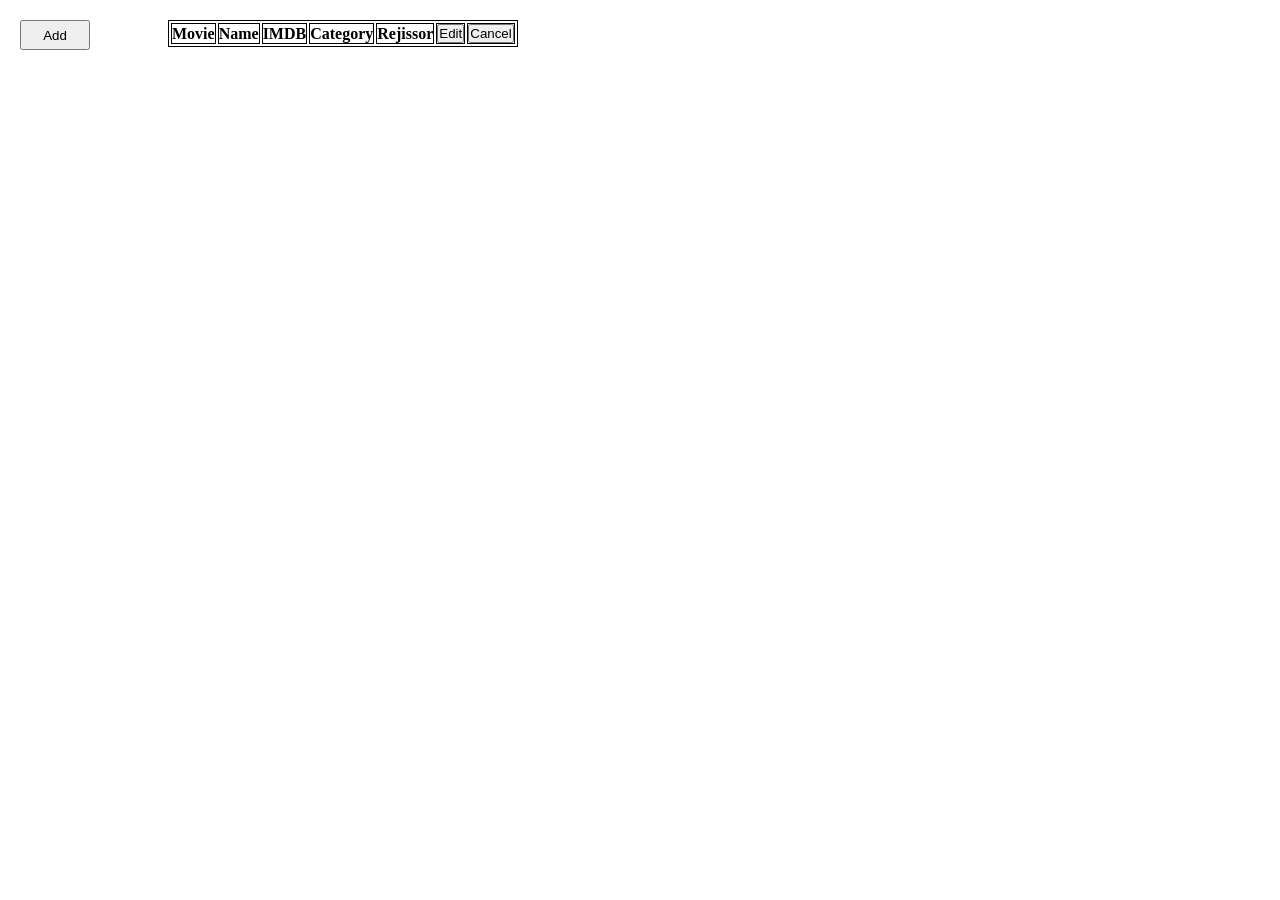
<file: index.html>
<!DOCTYPE html>
<html lang="en">

<head>
    <meta charset="UTF-8">
    <meta name="viewport" content="width=device-width, initial-scale=1.0">
    <title>Document</title>
    <link rel="stylesheet" href="./assets/style/style.css">
</head>

<body>

    <form id="modal" class="modal1">
        <label for="filmimg" class="labels">Movie</label>
        <input type="text" class="inputimg" id="filmimg">

        <label for="filmadi" class="labels">Movie Name</label>
        <input type="text" id="filmadi" name="inputField" class="inputs">

        <label for="filmimdb" class="labels">Movie IMDB</label>
        <input type="text" id="filmimdb" name="inputField" class="inputs">

        <label for="category" class="labels">Category</label>
        <select type="" id="category" name="inputField" class="inputs">
            <option value="Action">Action</option>
            <option value="Comedy">Comedy</option>
            <option value="Detective">Detective</option>
            <option value="Horror">Horror</option>
            <option value="Fantasy">Fantasy</option>
        </select>

        <label for="rejissor" class="labels">Rejissor</label>
        <input type="text" id="rejissor" name="inputField" class="inputs">
        <button class="searchbutton" id="searchButton">Search</button>
    </form>
    <table>
        <tr>
            <th>Movie</th>
            <th>Name</th>
            <th>IMDB</th>
            <th>Category</th>
            <th>Rejissor</th>
            <th><button>Edit</button></th>
            <th><button>Cancel</button></th>
        </tr>
    </table>


    <script src="./assets/scripts/script.js"></script>
</body>

</html>
</file>
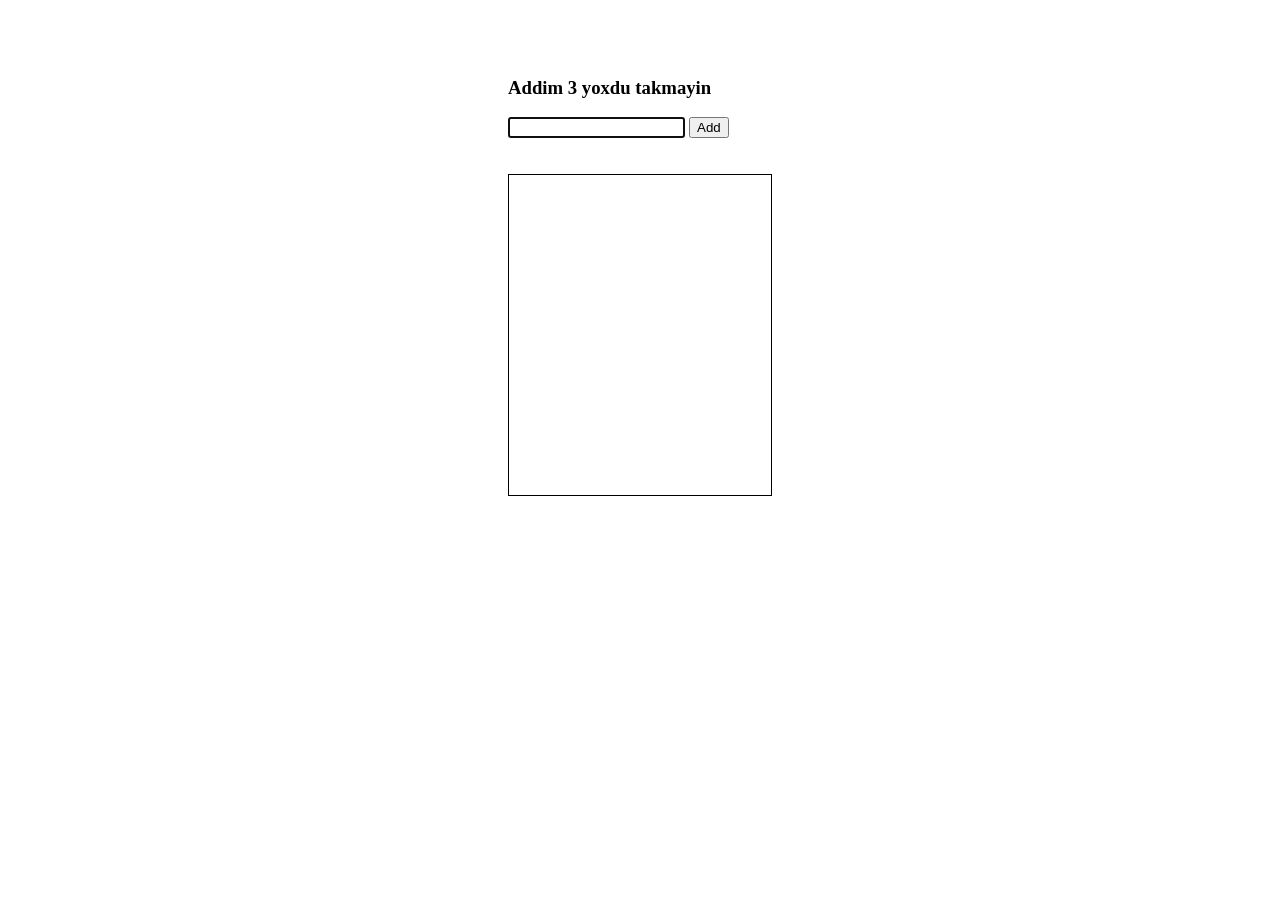
<file: todo.html>
<!DOCTYPE html>
<html lang="en">

<head>
    <meta charset="UTF-8">
    <meta http-equiv="X-UA-Compatible" content="IE=edge">
    <meta name="viewport" content="width=device-width, initial-scale=1.0">
    <title>Document</title>
    <style>
        body {
            padding: 50px 500px;
        }

        .container {
            border: 1px solid black;
            padding: 10px;
            min-height: 300px;
        }

        .todoItem {
            display: flex;
            border: 1px solid black;
            padding: 5px;
        }

        .todoItem__text {
            flex-grow: 1;
        }
    </style>
</head>

<body>
    <h3>Addim 3 yoxdu takmayin</h3>
    <div>
        <input type="text" class="todoInp">
        <button id="btn">Add</button>
    </div>
    <br>
    <br>
    <div class="container">
        <!-- addim 4 elementimi dizayn edirem -->
        <!-- <div class="todoItem">
            <div class="todoItem__text">salamlar</div>
            <button class="todoItem__edit">Edit</button>
            <button class="todoItem__trash">X</button>
        </div> -->
        <!-- addim 7 sablona ehtiyac qalmadi deye men kommente aliram siz sile bilersiz -->
    </div>



    <script>
        const btn = document.getElementById("btn")
        const todoInp = document.querySelector(".todoInp")
        const container = document.querySelector(".container")
        
        let memoElmenet

        todoInp.focus()

        btn.addEventListener("click", function (e) {
            if (btn.textContent === "Add") {
                if (todoInp.value === "") {
                    alert("bos olmaz")
                    return
                }

                const todoItem = createElementWithContentAndClass("div","","todoItem")
                const todoItem__text = createElementWithContentAndClass("div",todoInp.value,"todoItem__text")
                const todoItem__edit = createElementWithContentAndClass("button","Edit","todoItem__edit")
                const todoItem__trash =createElementWithContentAndClass("button","X","todoItem__trash")

                todoItem.append(todoItem__text, todoItem__edit, todoItem__trash)
                container.appendChild(todoItem)

                todoItem__trash.onclick = () => todoItem.remove()

                todoItem__edit.onclick = () => {
                    memoElmenet = todoItem__text
                    todoInp.value = todoItem__text.textContent
                    todoInp.focus()
                    btn.textContent = "Edit"
                }
            }
            else {
                memoElmenet.textContent = todoInp.value
                btn.textContent = "Add"
            }
            todoInp.value = ""
        })

        // elave
        // document.body.addEventListener("keypress", function (e) {
        //     if (e.key === "Enter") {
        //         btn.click()
        //     }
        // })

        //qisa yazilis
        document.body.onkeypress = (e) => e.key === "Enter" ? btn.click() : null

        function createElementWithContentAndClass(type,content,classnames) {
            const element = document.createElement(type)
            element.textContent = content
            element.classList.add(classnames)
            return element
        }

    </script>
</body>

</html>
</file>
<file: assets/style/style.css>
* {
    margin: 0;
    padding: 0;
    box-sizing: border-box;
}

.modal1 {
    border-radius: 10px;
    width: 25%;
    height: 500px;
    margin-top: 20px;
    margin-left: auto;
    margin-right: auto;
    flex-direction: column;
    display: none;
    gap: 10px;
    padding-left: 20px;
    padding-top: 10px;
    box-shadow: rgba(0, 0, 0, 0.16) 0px 10px 36px 0px, rgba(0, 0, 0, 0.06) 0px 0px 0px 1px;
    margin-top: 200px;

    .inputimg {
        width: 300px;
        height: 40px;
        border-radius: 12px;
        background-size: cover;
        background-repeat: no-repeat;
        outline: none;
        border: 1px solid #0000002a;
        /* background-color: #edf3f5ad; */
        /* box-shadow: rgba(0, 0, 0, 0.24) 0px 3px 8px; */

    }

    .searchbutton {
        margin: 10px;
        width: 100px;
        height: 40px;
        border-radius: 5px;
        background-color: red;
        border: none;
        color: white;
    }

    .searchbutton:hover {
        cursor: pointer;
    }

    .labels {
        font-size: 20px;
    }

    .inputs {
        width: 200px;
        height: 40px;
        border-radius: 12px;
        /* background-color: #edf3f5ad; */
        outline: none;
        border: none;
        border: 1px solid #0000002a;
        
    }
}

.active {
    display: flex;
}

.modalButton {
    position: absolute;
    left: 20px;
    top: 20px;
    width: 70px;
    height: 30px;
}
.modalButton:hover {
        cursor: pointer;
        filter: brightness(95%);
    }
table {
    position: absolute;
    width: 25%;
    top: 20px;
    left: 168px;

}

table,
tr,
th,
td {
    border: 1px solid black;
    text-align: center;
}

.movieimg {
    width: 100px;
    height: 100px;
    /* border-radius: 100%; */
}
</file>
